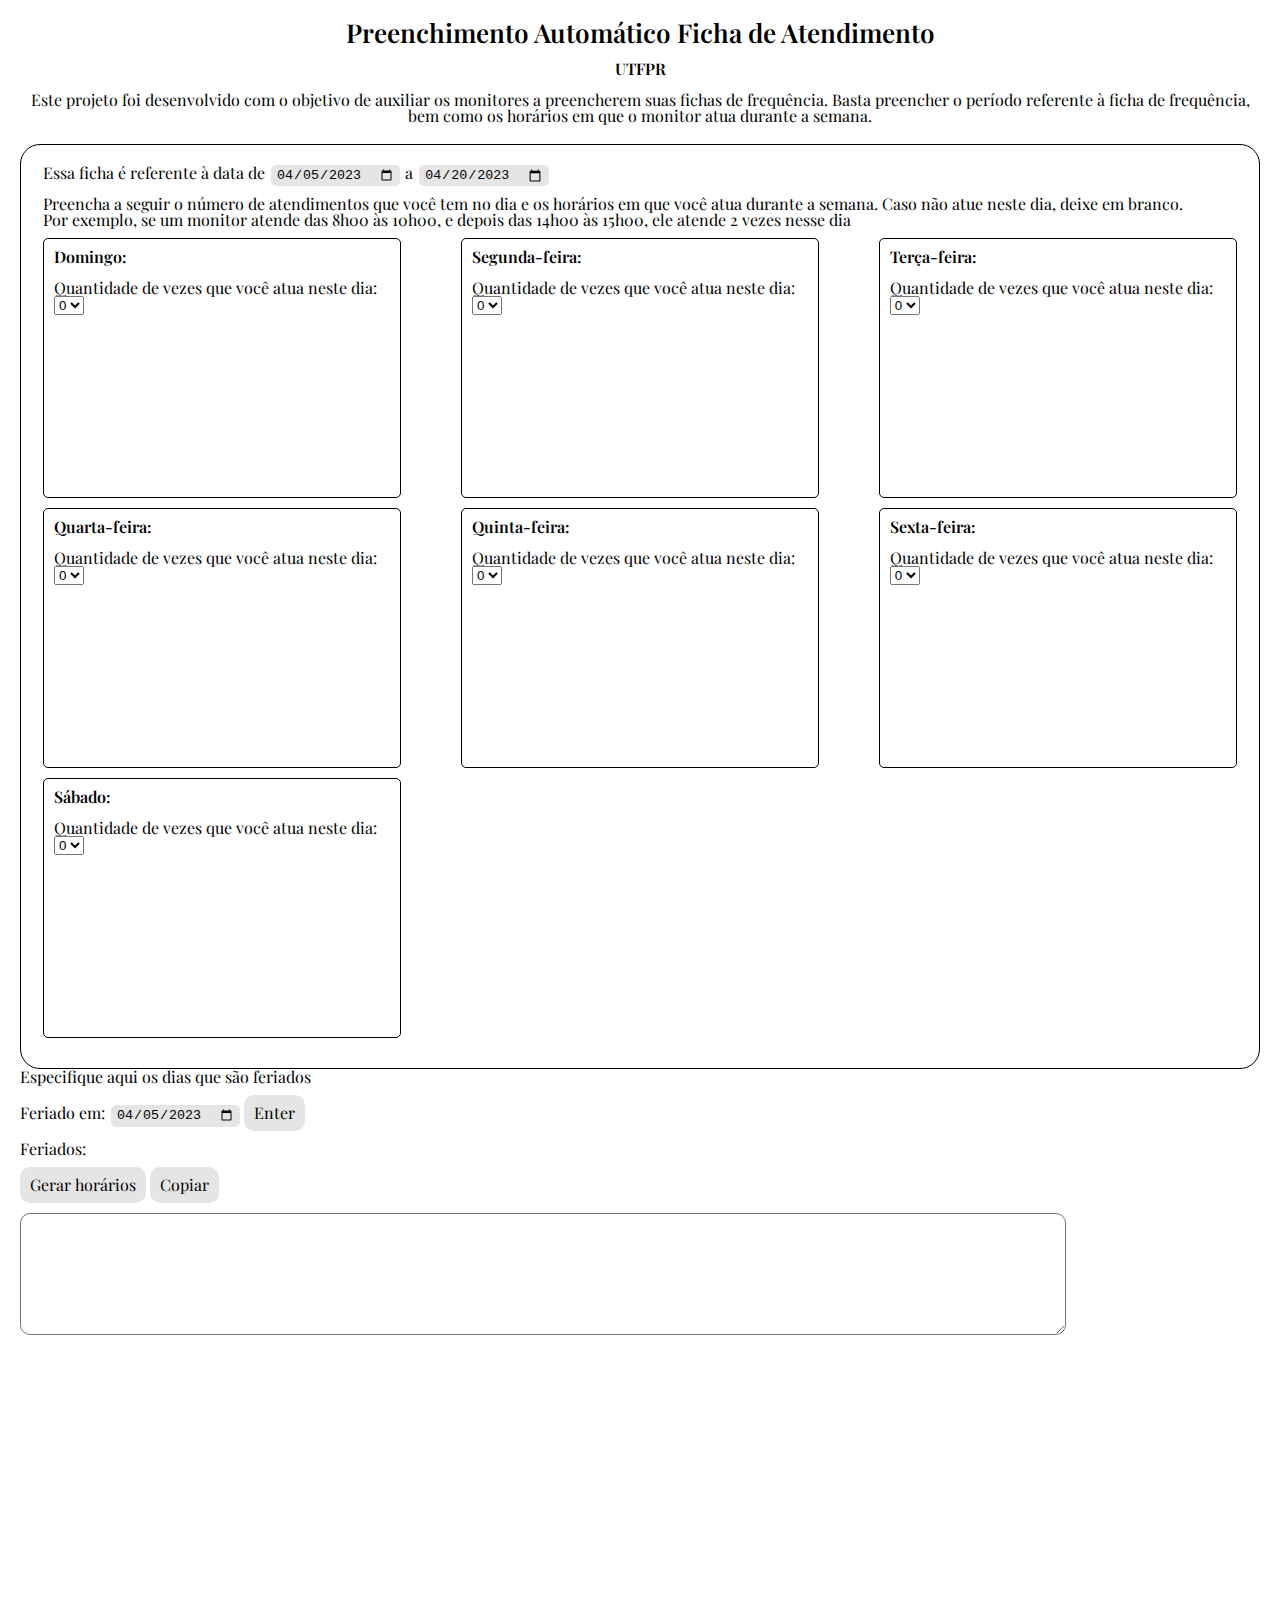
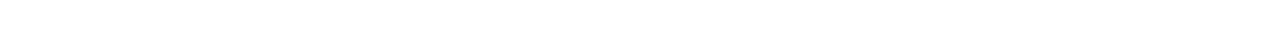
<file: index.html>
<!DOCTYPE html>
<html lang="en">

<head>
    <meta charset="UTF-8">
    <meta name="viewport" content="width=device-width, initial-scale=1.0">
    <title>Ficha monitoria</title>

    <link rel="stylesheet" href="./resetStyle.css">
    <link rel="stylesheet" href="./styles.css">

    <link rel="preconnect" href="https://fonts.googleapis.com">
    <link rel="preconnect" href="https://fonts.gstatic.com" crossorigin>
    <link href="https://fonts.googleapis.com/css2?family=Playfair+Display&display=swap" rel="stylesheet">

    <link rel="shortcut icon" href="#" />

</head>

<body>
    <main>
        <div id="form-table-wrapper">
            <div id="title">
                <h2>Preenchimento Automático Ficha de Atendimento</h2>
                <h3>UTFPR</h3>
                <p class="descrição">Este projeto foi desenvolvido com o objetivo de auxiliar os monitores a preencherem
                    suas fichas de
                    frequência.
                    Basta preencher o período referente à ficha de frequência, bem como os horários em que o monitor
                    atua durante a semana.
                </p>

            </div>

            <script src="./script.js"></script>

            <div id="error_screen">
                <video id="video_error" src="disappointed.mp4"></video>
                <p style="text-align: center;">Por favor, preencha todos os campos</p>
                <div style="margin-right: 10px; margin-bottom: 10px;">
                    <button id="update" class="gerar" onclick="returnHomeScreen()" style="background-color: rgb(239, 239, 239); float: right;
                    ">Ok</button>
                </div>

            </div>

            <fieldset>
                <div>

                    <form>
                        <div class="datas">
                            <div id="data_inicial_container">
                                <label for="data_inicial">Essa ficha é referente à data de</label>
                                <input type="date" id="data_inicial" value="2023-04-05" class="inputData">
                            </div>

                            <div id="data_final_container" class="datasA">
                                <label for="data_final">a</label>
                                <input type="date" id="data_final" value="2023-04-20" class="inputData">
                            </div>
                        </div>

                        <div class="instruções">
                            <p>Preencha a seguir o número de atendimentos que você tem no dia e os horários em que você
                                atua durante a semana. Caso não atue neste dia,
                                deixe em branco. </p>
                            <p>Por exemplo, se um monitor atende das 8h00 às 10h00, e depois das 14h00 às 15h00, ele
                                atende 2 vezes nesse dia</p>
                        </div>

                        <div class="dias">

                            <div id="domingo" class="dia">
                                <h3>Domingo:</h3>
                                <div class="quantidade">
                                    <label for="num_horarios_domingo">Quantidade de vezes que você atua neste dia:
                                    </label>
                                    <select name="num_horarios_domingo" id="num_horarios_domingo"
                                        onchange="testando('domingo')">
                                        <option value="0">0</option>
                                        <option value="1">1</option>
                                        <option value="2">2</option>
                                        <option value="3">3</option>
                                    </select>
                                </div>
                                <div class="horarios_semana" id="horarios_domingo1">
                                    <div>
                                        <label for="horario_inicial_domingo_1">Horário de início 1: </label>
                                        <input type="time" id="horario_inicial_domingo_1" value="00:00">
                                    </div>

                                    <div>
                                        <label for="horario_final_domingo_1">Horário de fim 1: </label>
                                        <input type="time" id="horario_final_domingo_1" value="01:00">
                                    </div>
                                </div>
                                <div class="horarios_semana" id="horarios_domingo2">
                                    <div>
                                        <label for="horario_inicial_domingo_2">Horário de início 2: </label>
                                        <input type="time" id="horario_inicial_domingo_2" value="02:00">
                                    </div>

                                    <div>
                                        <label for="horario_final_domingo_2">Horário de fim 2: </label>
                                        <input type="time" id="horario_final_domingo_2" value="03:00">
                                    </div>
                                </div>
                                <div class="horarios_semana" id="horarios_domingo3">
                                    <div>
                                        <label for="horario_inicial_domingo_3">Horário de início 3: </label>
                                        <input type="time" id="horario_inicial_domingo_3" value="04:00">
                                    </div>

                                    <div>
                                        <label for="horario_final_domingo_3">Horário de fim 3: </label>
                                        <input type="time" id="horario_final_domingo_3" value="05:00">
                                    </div>
                                </div>

                            </div>

                            <div id="segunda" class="dia">
                                <h3>Segunda-feira:</h3>
                                <div class="quantidade">
                                    <!-- <label for="num_horarios_segunda">Quantidade de vezes que você atua neste dia:
                                    </label>
                                    <input type="number" id="num_horarios_segunda" min="0" max="3" value="0"
                                        onclick="showTimeForms('segunda')" class="inputData"> -->

                                    <label for="num_horarios_segunda">Quantidade de vezes que você atua neste dia:
                                    </label>
                                    <select name="num_horarios_segunda" id="num_horarios_segunda"
                                        onchange="testando('segunda')">
                                        <option value="0">0</option>
                                        <option value="1">1</option>
                                        <option value="2">2</option>
                                        <option value="3">3</option>
                                    </select>
                                </div>
                                <div class="horarios_semana" id="horarios_segunda1">
                                    <div>
                                        <label for="horario_inicial_segunda_1">Horário de início 1: </label>
                                        <input type="time" id="horario_inicial_segunda_1" value="00:00">
                                    </div>

                                    <div>
                                        <label for="horario_final_segunda_1">Horário de fim 1: </label>
                                        <input type="time" id="horario_final_segunda_1" value="01:00">
                                    </div>
                                </div>
                                <div class="horarios_semana" id="horarios_segunda2">
                                    <div>
                                        <label for="horario_inicial_segunda_2">Horário de início 2: </label>
                                        <input type="time" id="horario_inicial_segunda_2" value="02:00">
                                    </div>

                                    <div>
                                        <label for="horario_final_segunda_2">Horário de fim 2: </label>
                                        <input type="time" id="horario_final_segunda_2" value="03:00">
                                    </div>
                                </div>
                                <div class="horarios_semana" id="horarios_segunda3">
                                    <div>
                                        <label for="horario_inicial_segunda_3">Horário de início 3: </label>
                                        <input type="time" id="horario_inicial_segunda_3" value="04:00">
                                    </div>

                                    <div>
                                        <label for="horario_final_segunda_3">Horário de fim 3: </label>
                                        <input type="time" id="horario_final_segunda_3" value="05:00">
                                    </div>
                                </div>

                            </div>

                            <div id="terca" class="dia">
                                <h3>Terça-feira:</h3>
                                <div class="quantidade">
                                    <label for="num_horarios_terca">Quantidade de vezes que você atua neste dia:
                                    </label>
                                    <select name="num_horarios_terca" id="num_horarios_terca"
                                        onchange="testando('terca')">
                                        <option value="0">0</option>
                                        <option value="1">1</option>
                                        <option value="2">2</option>
                                        <option value="3">3</option>
                                    </select>
                                </div>
                                <div class="horarios_semana" id="horarios_terca1">
                                    <div>
                                        <label for="horario_inicial_terca_1">Horário de início 1: </label>
                                        <input type="time" id="horario_inicial_terca_1" value="00:00">
                                    </div>

                                    <div>
                                        <label for="horario_final_terca_1">Horário de fim 1: </label>
                                        <input type="time" id="horario_final_terca_1" value="01:00">
                                    </div>
                                </div>
                                <div class="horarios_semana" id="horarios_terca2">
                                    <div>
                                        <label for="horario_inicial_terca_2">Horário de início 2: </label>
                                        <input type="time" id="horario_inicial_terca_2" value="02:00">
                                    </div>

                                    <div>
                                        <label for="horario_final_terca_2">Horário de fim 2: </label>
                                        <input type="time" id="horario_final_terca_2" value="03:00">
                                    </div>
                                </div>
                                <div class="horarios_semana" id="horarios_terca3">
                                    <div>
                                        <label for="horario_inicial_terca_3">Horário de início 3: </label>
                                        <input type="time" id="horario_inicial_terca_3" value="04:00">
                                    </div>

                                    <div>
                                        <label for="horario_final_terca_3">Horário de fim 3: </label>
                                        <input type="time" id="horario_final_terca_3" value="05:00">
                                    </div>
                                </div>

                            </div>

                            <div id="quarta" class="dia">
                                <h3>Quarta-feira:</h3>
                                <div class="quantidade">
                                    <label for="num_horarios_quarta">Quantidade de vezes que você atua neste dia:
                                    </label>
                                    <select name="num_horarios_quarta" id="num_horarios_quarta"
                                        onchange="testando('quarta')">
                                        <option value="0">0</option>
                                        <option value="1">1</option>
                                        <option value="2">2</option>
                                        <option value="3">3</option>
                                    </select>
                                </div>
                                <div class="horarios_semana" id="horarios_quarta1">
                                    <div>
                                        <label for="horario_inicial_quarta_1">Horário de início 1: </label>
                                        <input type="time" id="horario_inicial_quarta_1" value="00:00">
                                    </div>

                                    <div>
                                        <label for="horario_final_quarta_1">Horário de fim 1: </label>
                                        <input type="time" id="horario_final_quarta_1" value="01:00">
                                    </div>
                                </div>
                                <div class="horarios_semana" id="horarios_quarta2">
                                    <div>
                                        <label for="horario_inicial_quarta_2">Horário de início 2: </label>
                                        <input type="time" id="horario_inicial_quarta_2" value="02:00">
                                    </div>

                                    <div>
                                        <label for="horario_final_quarta_2">Horário de fim 2: </label>
                                        <input type="time" id="horario_final_quarta_2" value="03:00">
                                    </div>
                                </div>
                                <div class="horarios_semana" id="horarios_quarta3">
                                    <div>
                                        <label for="horario_inicial_quarta_3">Horário de início 3: </label>
                                        <input type="time" id="horario_inicial_quarta_3" value="04:00">
                                    </div>

                                    <div>
                                        <label for="horario_final_quarta_3">Horário de fim 3: </label>
                                        <input type="time" id="horario_final_quarta_3" value="05:00">
                                    </div>
                                </div>

                            </div>

                            <div id="quinta" class="dia">
                                <h3>Quinta-feira:</h3>
                                <div class="quantidade">
                                    <label for="num_horarios_quinta">Quantidade de vezes que você atua neste dia:
                                    </label>
                                    <select name="num_horarios_quinta" id="num_horarios_quinta"
                                        onchange="testando('quinta')">
                                        <option value="0">0</option>
                                        <option value="1">1</option>
                                        <option value="2">2</option>
                                        <option value="3">3</option>
                                    </select>
                                </div>
                                <div class="horarios_semana" id="horarios_quinta1">
                                    <div>
                                        <label for="horario_inicial_quinta_1">Horário de início 1: </label>
                                        <input type="time" id="horario_inicial_quinta_1" value="00:00">
                                    </div>

                                    <div>
                                        <label for="horario_final_quinta_1">Horário de fim 1: </label>
                                        <input type="time" id="horario_final_quinta_1" value="01:00">
                                    </div>
                                </div>
                                <div class="horarios_semana" id="horarios_quinta2">
                                    <div>
                                        <label for="horario_inicial_quinta_2">Horário de início 2: </label>
                                        <input type="time" id="horario_inicial_quinta_2" value="02:00">
                                    </div>

                                    <div>
                                        <label for="horario_final_quinta_2">Horário de fim 2: </label>
                                        <input type="time" id="horario_final_quinta_2" value="03:00">
                                    </div>
                                </div>
                                <div class="horarios_semana" id="horarios_quinta3">
                                    <div>
                                        <label for="horario_inicial_quinta_3">Horário de início 3: </label>
                                        <input type="time" id="horario_inicial_quinta_3" value="04:00">
                                    </div>

                                    <div>
                                        <label for="horario_final_quinta_3">Horário de fim 3: </label>
                                        <input type="time" id="horario_final_quinta_3" value="05:00">
                                    </div>
                                </div>

                            </div>

                            <div id="sexta" class="dia">
                                <h3>Sexta-feira:</h3>
                                <div class="quantidade">
                                    <label for="num_horarios_sexta">Quantidade de vezes que você atua neste dia:
                                    </label>
                                    <select name="num_horarios_sexta" id="num_horarios_sexta"
                                        onchange="testando('sexta')">
                                        <option value="0">0</option>
                                        <option value="1">1</option>
                                        <option value="2">2</option>
                                        <option value="3">3</option>
                                    </select>
                                </div>
                                <div class="horarios_semana" id="horarios_sexta1">
                                    <div>
                                        <label for="horario_inicial_sexta_1">Horário de início 1: </label>
                                        <input type="time" id="horario_inicial_sexta_1" value="00:00">
                                    </div>

                                    <div>
                                        <label for="horario_final_sexta_1">Horário de fim 1: </label>
                                        <input type="time" id="horario_final_sexta_1" value="01:00">
                                    </div>
                                </div>
                                <div class="horarios_semana" id="horarios_sexta2">
                                    <div>
                                        <label for="horario_inicial_sexta_2">Horário de início 2: </label>
                                        <input type="time" id="horario_inicial_sexta_2" value="02:00">
                                    </div>

                                    <div>
                                        <label for="horario_final_sexta_2">Horário de fim 2: </label>
                                        <input type="time" id="horario_final_sexta_2" value="03:00">
                                    </div>
                                </div>
                                <div class="horarios_semana" id="horarios_sexta3">
                                    <div>
                                        <label for="horario_inicial_sexta_3">Horário de início 3: </label>
                                        <input type="time" id="horario_inicial_sexta_3" value="04:00">
                                    </div>

                                    <div>
                                        <label for="horario_final_sexta_3">Horário de fim 3: </label>
                                        <input type="time" id="horario_final_sexta_3" value="05:00">
                                    </div>
                                </div>

                            </div>

                            <div id="sabado" class="dia">
                                <h3>Sábado:</h3>
                                <div class="quantidade">
                                    <label for="num_horarios_sabado">Quantidade de vezes que você atua neste dia:
                                    </label>
                                    <select name="num_horarios_sabado" id="num_horarios_sabado"
                                        onchange="testando('sabado')">
                                        <option value="0">0</option>
                                        <option value="1">1</option>
                                        <option value="2">2</option>
                                        <option value="3">3</option>
                                    </select>
                                </div>
                                <div class="horarios_semana" id="horarios_sabado1">
                                    <div>
                                        <label for="horario_inicial_sabado_1">Horário de início 1: </label>
                                        <input type="time" id="horario_inicial_sabado_1" value="00:00">
                                    </div>

                                    <div>
                                        <label for="horario_final_sabado_1">Horário de fim 1: </label>
                                        <input type="time" id="horario_final_sabado_1" value="01:00">
                                    </div>
                                </div>
                                <div class="horarios_semana" id="horarios_sabado2">
                                    <div>
                                        <label for="horario_inicial_sabado_2">Horário de início 2: </label>
                                        <input type="time" id="horario_inicial_sabado_2" value="02:00">
                                    </div>

                                    <div>
                                        <label for="horario_final_sabado_2">Horário de fim 2: </label>
                                        <input type="time" id="horario_final_sabado_2" value="03:00">
                                    </div>
                                </div>
                                <div class="horarios_semana" id="horarios_sabado3">
                                    <div>
                                        <label for="horario_inicial_sabado_3">Horário de início 3: </label>
                                        <input type="time" id="horario_inicial_sabado_3" value="04:00">
                                    </div>

                                    <div>
                                        <label for="horario_final_sabado_3">Horário de fim 3: </label>
                                        <input type="time" id="horario_final_sabado_3" value="05:00">
                                    </div>
                                </div>
                            </div>

                        </div>

                    </form>


                </div>
            </fieldset>
            <div>
                <p>Especifique aqui os dias que são feriados</p>
            </div>
            <div class="feriados" id="feriados">
                <label for="data_feriado">Feriado em: </label>
                <input type="date" id="data_feriado" value="2023-04-05" class="inputData">
                <button id="update" class="gerar" onclick="addFeriado()">Enter</button>
            </div>
            <div id="lista-feriados">
                <p>Feriados:</p>
            </div>

            <div id="button">
                <button id="update" onclick="execTable()" class="gerar">Gerar horários</button>
                <button id="update" onclick="copyToClipboard()" class="gerar">Copiar</button>
            </div>

            <div id="horarios">

            </div>

            <div class="text" id="oi">
                <textarea id="text-area"></textarea>
            </div>


        </div>
    </main>
</body>

</html>
</file>
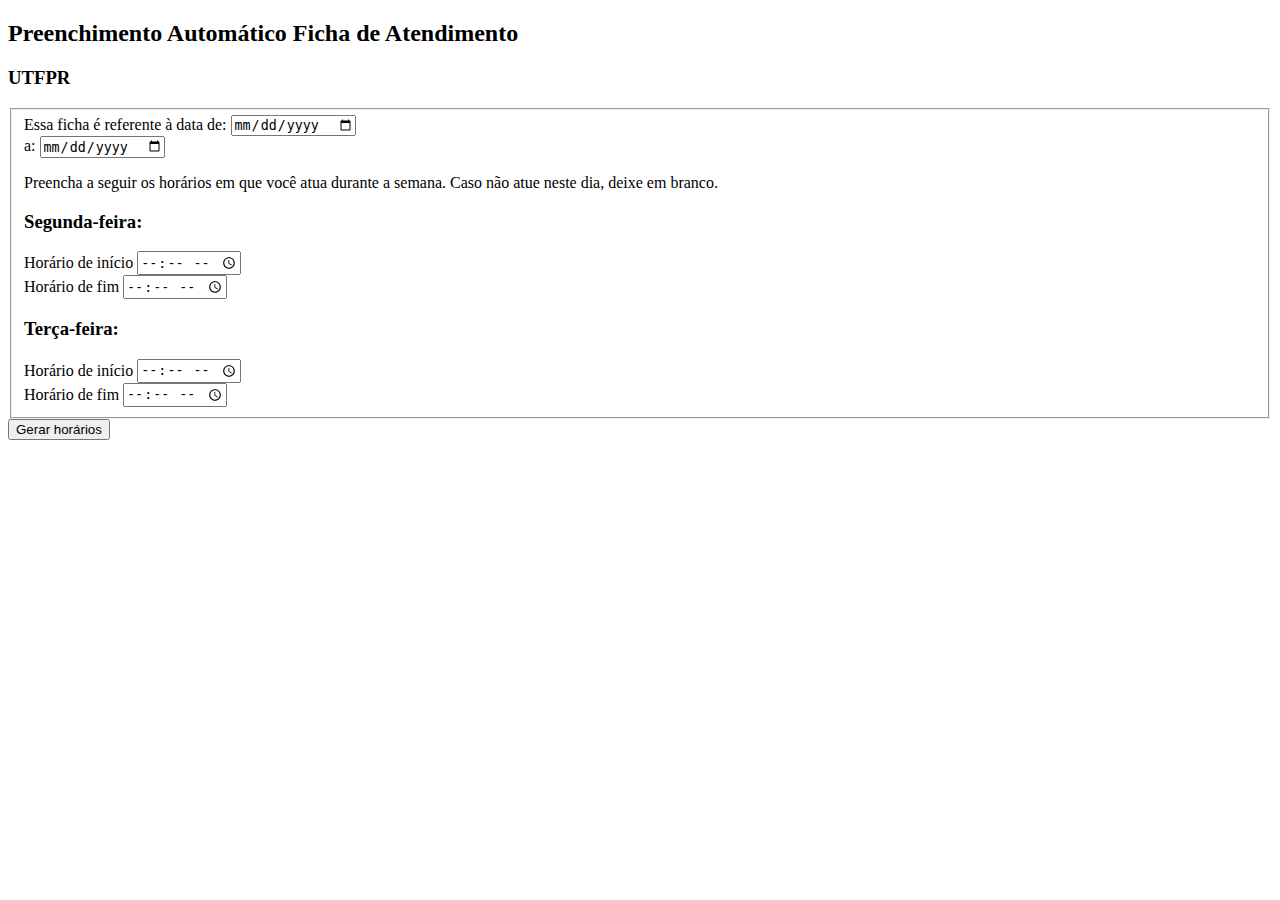
<file: ficha.html>
<!DOCTYPE html>
<html lang="en">
<head>
    <meta charset="UTF-8">
    <meta name="viewport" content="width=device-width, initial-scale=1.0">
    <title>Document</title>
</head>
<body>
    <main>
        <div id="title">
            <h2>Preenchimento Automático Ficha de Atendimento</h2>
            <h3>UTFPR</h3>

            <script src="script.js"></script>

            <fieldset>
                <div>
                    <form>
                        <div>
                            <label for="data_inicial">Essa ficha é referente à data de: </label>
                            <input type="date" id="data_inicial">
                        </div>
    
                        <div>
                            <label for="data_final">a: </label>
                            <input type="date" id="data_final">
                        </div>
    
                        <div>
                            <p>Preencha a seguir os horários em que você atua durante a semana. Caso não atue neste dia, deixe em branco.</p>
                        </div>

                        <div id="segunda">
                            <h3>Segunda-feira:</h3>
                            <div>
                                <label for="horario_inicial_segunda">Horário de início</label>
                                <input type="time" id="horario_inicial_segunda">
                            </div>
    
                            <div>
                                <label for="horario_final_segunda">Horário de fim</label>
                                <input type="time" id="horario_final_segunda">
                            </div>
                        </div>

                        <div id="terca">
                            <h3>Terça-feira:</h3>
                            <div>
                                <label for="horario_inicial_terca">Horário de início</label>
                                <input type="time" id="horario_inicial_terca">
                            </div>
    
                            <div>
                                <label for="horario_final_terca">Horário de fim</label>
                                <input type="time" id="horario_final_terca">
                            </div>
                        </div>
                        
                    </form>

                    
                </div>
            </fieldset>

            <div id="button">
                <button id="update" onclick="execTable()">Gerar horários</button>
            </div>
            <div id="horarios">

            </div>
       </div>
    </main>
</body>
</html>
</file>
<file: styles.css>
@keyframes changeBack {
    0% {
        background-position: 0% 0%;
    }

    100% {
        background-position: 0% 100%;
    }
}

body {
    /* background: linear-gradient(aquamarine, rgb(255, 150, 0));
    background-size: 100vw 400vh;

    animation: changeBack 5s ease infinite alternate; */

    font-size: 16px;
    font-family: 'Playfair Display', serif;
    box-sizing: border-box;

    padding: 20px;


    /*   margin: 0px;
    padding: 0px;
    border: 0px; */
}

#error_screen {
    width: auto;
    height: auto;
    background-color: rgb(177, 177, 177);
    position: fixed;
    margin: auto;
    display: none;
    left: 50%;
    top: 50%;
    transform: translate(-50%, -50%);

    -webkit-box-shadow: 5px 5px 5px 0px rgba(0, 0, 0, 0.75);
    -moz-box-shadow: 5px 5px 5px 0px rgba(0, 0, 0, 0.75);
    box-shadow: 5px 5px 5px 0px rgba(0, 0, 0, 0.75);
}

#video_error {
    padding: 10px;
}

input {
    border-radius: 5px;
    border: none;
    background: rgb(0, 0, 0, 0.1);
    padding: 2px 5px;
    margin: 0px 0px 0px 2px;
}

/* main {
    margin: 0px;
    padding: 0px;
    border: 0px;
} */

p {
    color: black;
}

fieldset {
    border: 1px solid black;
    border-radius: 20px;
    padding: 20px 22px;
}

.horarios_semana {
    display: none;
    margin: 0px 0px 10px 0px;
}


#title {
    margin: 0px 0px 20px 0px;
    border: 0px;
    padding: 0px;
    text-align: center;
    width: 100%;
}

h2 {
    margin: 0px 0px 15px 0px;
    border: 0px;
    padding: 0px;

    font-size: 26px;
    font-weight: 600;
}

h3 {
    font-weight: 600;
    margin: 0px 0px 15px 0px;
}

.descrição {
    margin: 0px
}

.datas {
    display: flex;
    flex-direction: row;
    margin: 0px 0px 10px 0px;
}

.datasA {
    margin: 0px 0px 0px 5px;
}

.inputData {
    border-radius: 5px;
    border: none;
    background: rgb(0, 0, 0, 0.1);
    padding: 2px 5px;
    margin: 0px 0px 0px 2px;
}

.inputData:focus-visible {
    outline: none;
}

.instruções {
    margin: 0px 0px 10px 0px;
}

.dias {
    display: flex;
    flex-direction: row;
    justify-content: space-between;
    flex-wrap: wrap;
}

.dia {
    box-sizing: border-box;

    padding: 10px;
    border: 1px solid rgb(0, 0, 0);
    border-radius: 5px;
    width: 30%;
    /* height: 250px; */
    min-height: 260px;
    height: auto;

    margin: 0px 0px 10px 0px;
}

.quantidade {
    margin: 0px 0px 10px 0px;
}

.gerar {
    padding: 10px;
    margin: 10px 0px;
    border-radius: 10px;
    background: rgb(0, 0, 0, 0.1);

    transition: box-shadow 0.2s linear;
}


.gerar:hover {
    box-shadow: 0px 0px 3px 1px rgb(0, 0, 0);
}

.text {
    box-sizing: border-box;
    width: 500px;
    height: 400px;
    padding: 0px 0px 400px 0px;

}

#text-area {
    width: 80vw;
    min-height: 100px;
    height: 100%;
    padding: 10px;

    overflow: scroll;

    border-radius: 10px;
}

#error-message {
    text-align: center;
    padding: 50px;
    color: azure;
    display: none;
}



@media(max-width: 1100px) {

    .dia {
        width: 48%;
    }

    .datas {
        display: block;
    }

}

@media(max-width: 576px) {

    .dia {
        width: 100%;
    }

    .datas {
        display: block;
    }

}
</file>
<file: resetStyle.css>
html,
body,
div,
span,
applet,
object,
iframe,
h1,
h2,
h3,
h4,
h5,
h6,
p,
blockquote,
pre,
a,
abbr,
acronym,
address,
big,
cite,
code,
del,
dfn,
em,
img,
ins,
kbd,
q,
s,
samp,
small,
strike,
strong,
sub,
sup,
tt,
var,
b,
u,
i,
center,
dl,
dt,
dd,
ol,
ul,
li,
fieldset,
form,
label,
legend,
table,
caption,
tbody,
tfoot,
thead,
tr,
th,
td,
article,
aside,
canvas,
details,
embed,
figure,
figcaption,
footer,
header,
hgroup,
menu,
nav,
output,
ruby,
section,
summary,
time,
mark,
audio,
video,
button {
    margin: 0;
    padding: 0;
    border: 0;
    font-size: 100%;
    font: inherit;
    vertical-align: baseline;
    background: none;
}

article,
aside,
details,
figcaption,
figure,
footer,
header,
hgroup,
menu,
nav,
section {
    display: block;
}

body {
    line-height: 1;
}

ol,
ul {
    list-style: none;
}

blockquote,
q {
    quotes: none;
}

blockquote:before,
blockquote:after,
q:before,
q:after {
    content: '';
    content: none;
}

table {
    border-collapse: collapse;
    border-spacing: 0;
}
</file>
